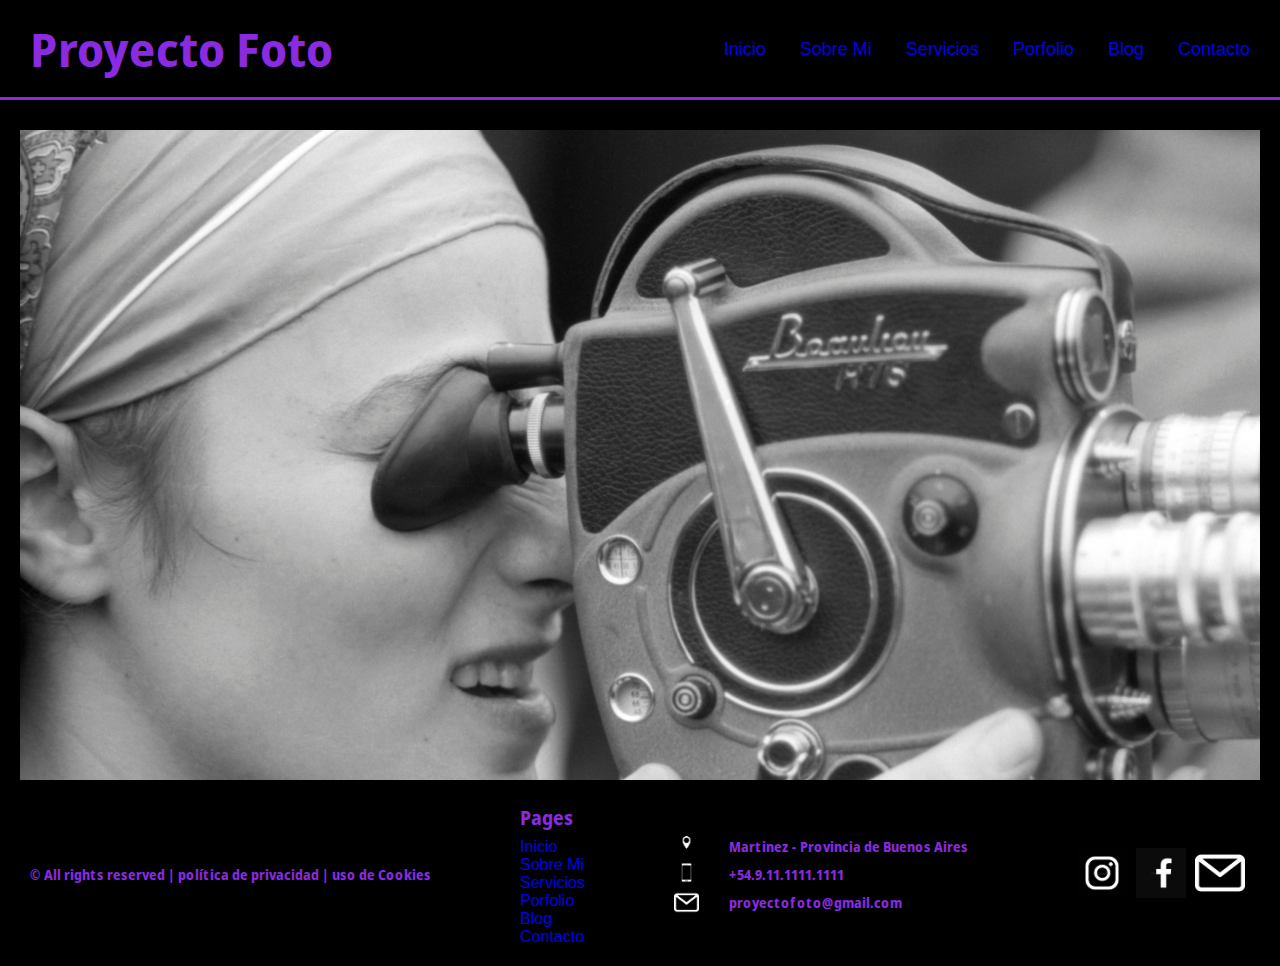
<file: index.html>
<!DOCTYPE html>
<html lang="en">
<head>
    <meta charset="UTF-8">
    <meta http-equiv="X-UA-Compatible" content="IE=edge">
    <meta name="viewport" content="width=device-width, initial-scale=1.0">
    <title>Proyecto Foto</title>
    <link rel="stylesheet" href="./assets/css/style.css">
</head>
<body class="contenedor">
    <header class="header"></header>
    <!--Menú de navegación-->
    <nav class="navbar">
        <h1 class="titulo">Proyecto Foto</h1>
        <ul>
            <li><a href="./index.html">Inicio</a></li>
            <li><a href="./pages/sobreMi.html">Sobre Mi</a></li>
            <li><a href="./pages/productos.html">Servicios</a></li>
            <li><a href="./pages/portfolio.html">Porfolio</a></li>
            <li><a href="./pages/blog.html">Blog</a></li>
            <li><a href="./pages/contacto.html">Contacto</a></li>
        </ul>
    </nav>
    <!--Fotos rotativas en página de Inicio-->
    <main class="main">
        <div class="fotoInicio">
            <img src="./assets/img/fotoHome.jpg" alt="mujerFoteando">
        </div>
    </main>
    <aside class="aside"></aside>
    <!--Pie de página-->
    <footer class="footer">
        <h5>© All rights reserved | política de privacidad | uso de Cookies</h5>
        <!--Menu de navegacion en pie de pagina-->
        <div class="navbarFooter">
            <h3>Pages</h3>
            <ul>
                <li><a href="./index.html">Inicio</a></li>
                <li><a href="./pages/sobreMi.html">Sobre Mi</a></li>
                <li><a href="./pages/productos.html">Servicios</a></li>
                <li><a href="./pages/portfolio.html">Porfolio</a></li>
                <li><a href="./pages/blog.html">Blog</a></li>
                <li><a href="./pages/contacto.html">Contacto</a></li>
            </ul>
        </div>
        <!--Logos de contacto en pie de pagina-->
        <div class="contactoFooter">
            <div class="contactoIconosFooter">
                <ul>
                    <li><img src="../assets/img/iconoVector.png" alt="" height="25px"></li>
                    <li><img src="../assets/img/iconoCelu.png" alt="" height="25px"></li>
                    <li><img src="../assets/img/logoGmail.png" alt="" height="25px"></li>
                </ul>
            </div>
            <!--Datos de contacto en pie de pagina-->
            <div class="contactoDatosFooter">
                <ul>
                    <li><h5>Martinez - Provincia de Buenos Aires</h5></li>
                    <li><h5>+54.9.11.1111.1111</h5></li>
                    <li><h5>proyectofoto@gmail.com</h5></li>
                </ul>
            </div>
        </div>
        <!--Logos Redes en pie de pagina-->
        <div class="logosRedes">
            <img src="./assets/img/logoIg.png" alt="logo Instagram" height="50px">
            <img src="./assets/img/logoFb.png" alt="logo Facebook" height="50px">
            <img src="./assets/img/logoGmail.png" alt="logo Gmail" height="50px">
        </div>
    </footer>
</body>
</html>
</file>
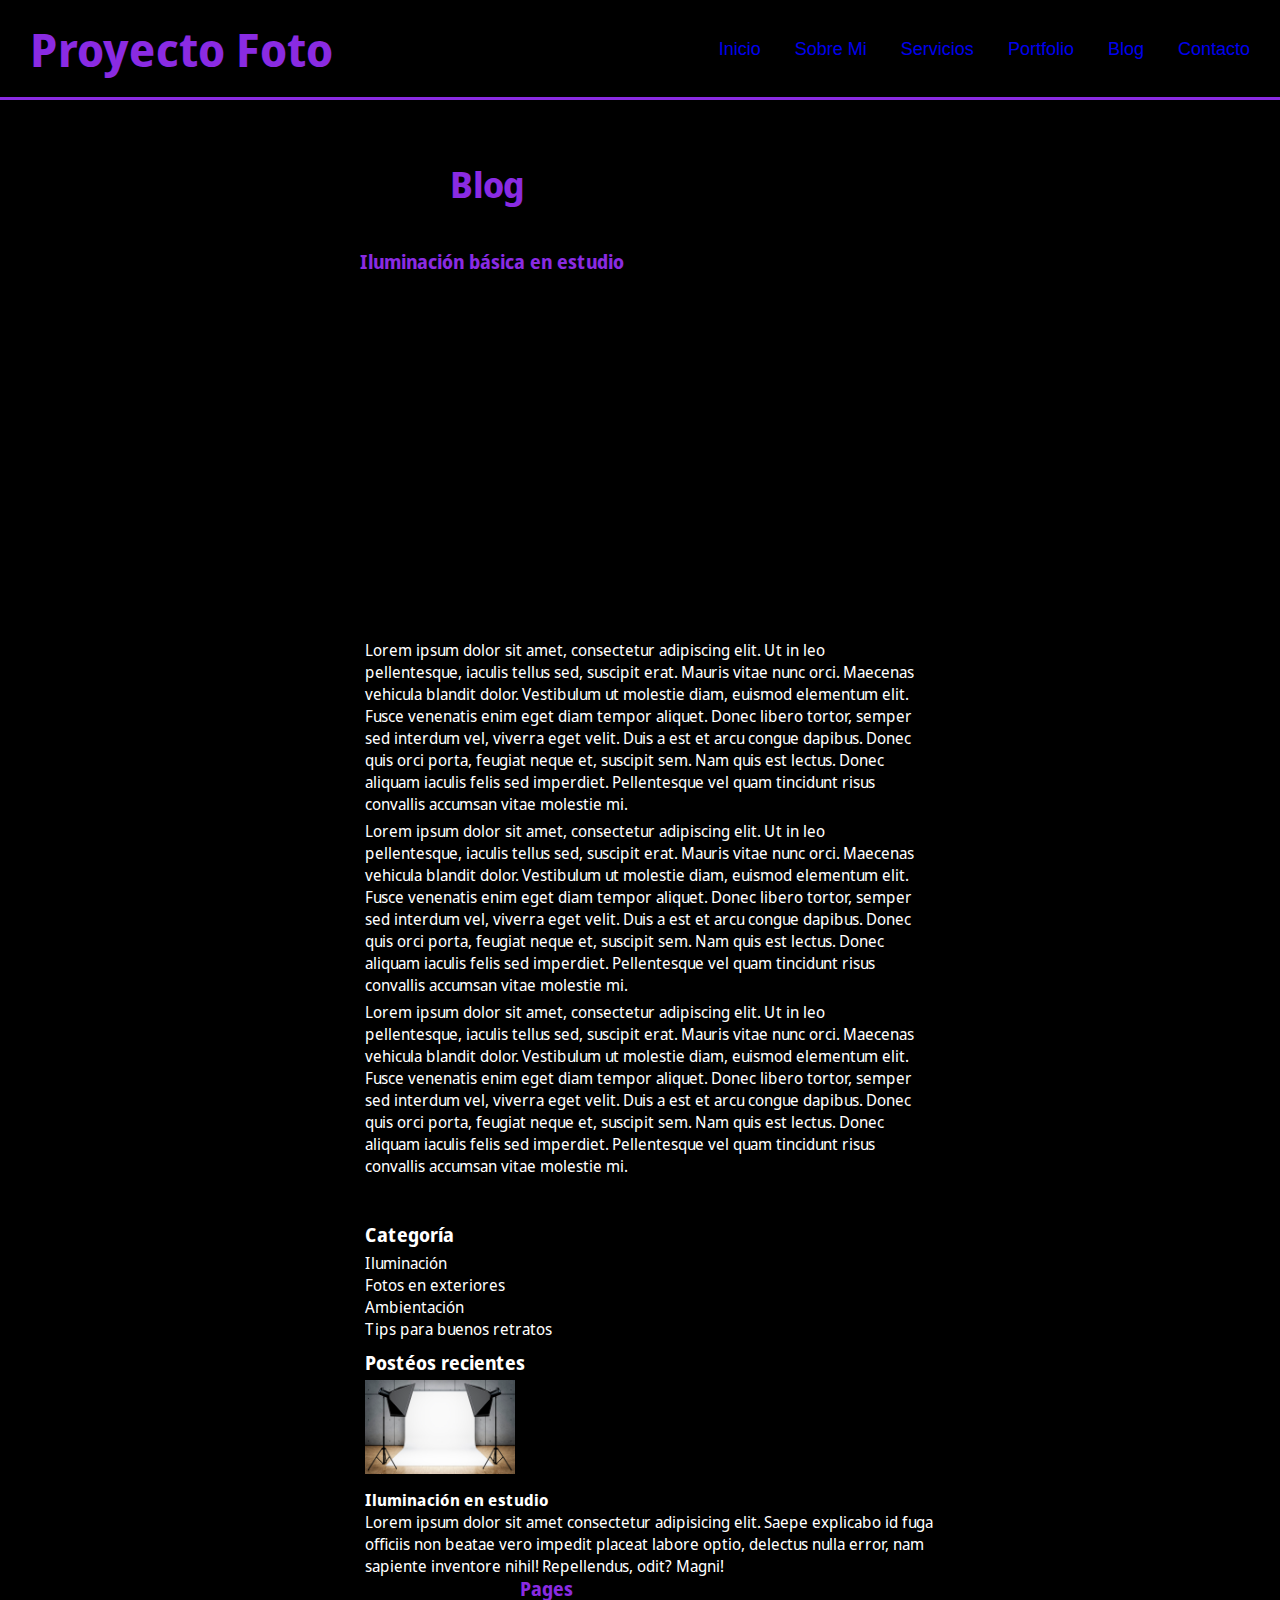
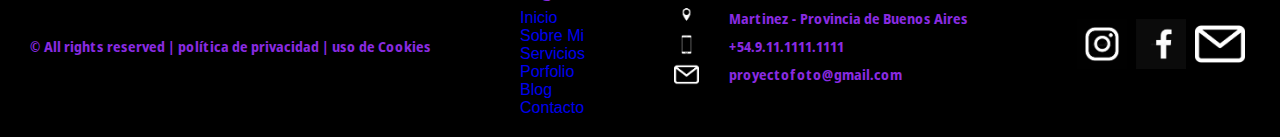
<file: pages/blog.html>
<!DOCTYPE html>
<html lang="en">
<head>
    <meta charset="UTF-8">
    <meta http-equiv="X-UA-Compatible" content="IE=edge">
    <meta name="viewport" content="width=device-width, initial-scale=1.0">
    <title>Proyecto Foto</title>
    <link rel="stylesheet" href="../assets/css/style.css">
</head>
<body class="contenedor">
    <header class="header"></header>
    <nav class="navbar">
        <h1 class="titulo">Proyecto Foto</h1>
        <ul>
            <li><a href="../index.html">Inicio</a></li>
            <li><a href="../pages/sobreMi.html">Sobre Mi</a></li>
            <li><a href="../pages/productos.html">Servicios</a></li>
            <li><a href="../pages/portfolio.html">Portfolio</a></li>
            <li><a href="../pages/blog.html">Blog</a></li>
            <li><a href="../pages/contacto.html">Contacto</a></li>
        </ul> 
    </nav>
    
    <div class="cajaMainAsideBlog">
        <main class="main">
            <h2>Blog</h2>
            <div class="contenedorVideoBlog">
                <h3>Iluminación básica en estudio</h3>
                <div class="contenedorIframeBlog">
                    <iframe width="560" height="315" src="https://www.youtube.com/embed/7QH21_86QNU" title="YouTube video player" frameborder="0" allow="accelerometer; autoplay; clipboard-write; encrypted-media; gyroscope; picture-in-picture" allowfullscreen></iframe>
                </div>
                <div class="contenedorParrafosBlog">
                    <p>
                        Lorem ipsum dolor sit amet, consectetur adipiscing elit. Ut in leo pellentesque, iaculis tellus sed, suscipit erat. Mauris vitae nunc orci. Maecenas vehicula blandit dolor. Vestibulum ut molestie diam, euismod elementum elit. Fusce venenatis enim eget diam tempor aliquet. Donec libero tortor, semper sed interdum vel, viverra eget velit. Duis a est et arcu congue dapibus. Donec quis orci porta, feugiat neque et, suscipit sem. Nam quis est lectus. Donec aliquam iaculis felis sed imperdiet. Pellentesque vel quam tincidunt risus convallis accumsan vitae molestie mi.
                    </p>
                    <p>
                        Lorem ipsum dolor sit amet, consectetur adipiscing elit. Ut in leo pellentesque, iaculis tellus sed, suscipit erat. Mauris vitae nunc orci. Maecenas vehicula blandit dolor. Vestibulum ut molestie diam, euismod elementum elit. Fusce venenatis enim eget diam tempor aliquet. Donec libero tortor, semper sed interdum vel, viverra eget velit. Duis a est et arcu congue dapibus. Donec quis orci porta, feugiat neque et, suscipit sem. Nam quis est lectus. Donec aliquam iaculis felis sed imperdiet. Pellentesque vel quam tincidunt risus convallis accumsan vitae molestie mi.
                    </p>
                    <p>
                        Lorem ipsum dolor sit amet, consectetur adipiscing elit. Ut in leo pellentesque, iaculis tellus sed, suscipit erat. Mauris vitae nunc orci. Maecenas vehicula blandit dolor. Vestibulum ut molestie diam, euismod elementum elit. Fusce venenatis enim eget diam tempor aliquet. Donec libero tortor, semper sed interdum vel, viverra eget velit. Duis a est et arcu congue dapibus. Donec quis orci porta, feugiat neque et, suscipit sem. Nam quis est lectus. Donec aliquam iaculis felis sed imperdiet. Pellentesque vel quam tincidunt risus convallis accumsan vitae molestie mi.
                    </p>
                </div>
            </div>
        </main>

        <aside class="aside">
            <div class="contenedorAsideBlog">
                <h3>Categoría</h3>
                <ul>
                    <li>Iluminación</li>
                    <li>Fotos en exteriores</li>
                    <li>Ambientación</li>
                    <li>Tips para buenos retratos</li>
                </ul>
                <h3>Postéos recientes</h3>
                <img src="../assets/img/iluminacionEstudio.jpg" alt="foto estudio">
                <h4>Iluminación en estudio</h4>
                <p>
                    Lorem ipsum dolor sit amet consectetur adipisicing elit. Saepe explicabo id fuga officiis non beatae vero impedit placeat labore optio, delectus nulla error, nam sapiente inventore nihil! Repellendus, odit? Magni!
                </p>
            </div>
        </aside>
    </div>
    <!--Pie de página-->
    <footer class="footer">
        <h5>© All rights reserved | política de privacidad | uso de Cookies</h5>
        <div class="navbarFooter">
            <h3>Pages</h3>
             <!--Menu de navegacion en pie de pagina-->
            <ul>
                <li><a href="../index.html">Inicio</a></li>
                <li><a href="../pages/sobreMi.html">Sobre Mi</a></li>
                <li><a href="../pages/productos.html">Servicios</a></li>
                <li><a href="../pages/portfolio.html">Porfolio</a></li>
                <li><a href="../pages/blog.html">Blog</a></li>
                <li><a href="../pages/contacto.html">Contacto</a></li>
            </ul>
        </div>
        <!--Logos de contacto en pie de pagina-->
        <div class="contactoFooter">
            <div class="contactoIconosFooter">
                <ul>
                    <li><img src="../assets/img/iconoVector.png" alt="" height="25px"></li>
                    <li><img src="../assets/img/iconoCelu.png" alt="" height="25px"></li>
                    <li><img src="../assets/img/logoGmail.png" alt="" height="25px"></li>
                </ul>
            </div>
            <!--Datos de contacto en pie de pagina-->
            <div class="contactoDatosFooter">
                <ul>
                    <li><h5>Martinez - Provincia de Buenos Aires</h5></li>
                    <li><h5>+54.9.11.1111.1111</h5></li>
                    <li><h5>proyectofoto@gmail.com</h5></li>
                </ul>
            </div>
        </div>
        <!--Logos Redes en pie de pagina-->
        <div class="logosRedes">
            <img src="../assets/img/logoIg.png" alt="logo Instagram" height="50px">
            <img src="../assets/img/logoFb.png" alt="logo Facebook" height="50px">
            <img src="../assets/img/logoGmail.png" alt="logo Gmail" height="50px">
        </div>
    </footer>
</body>
</html>
</file>
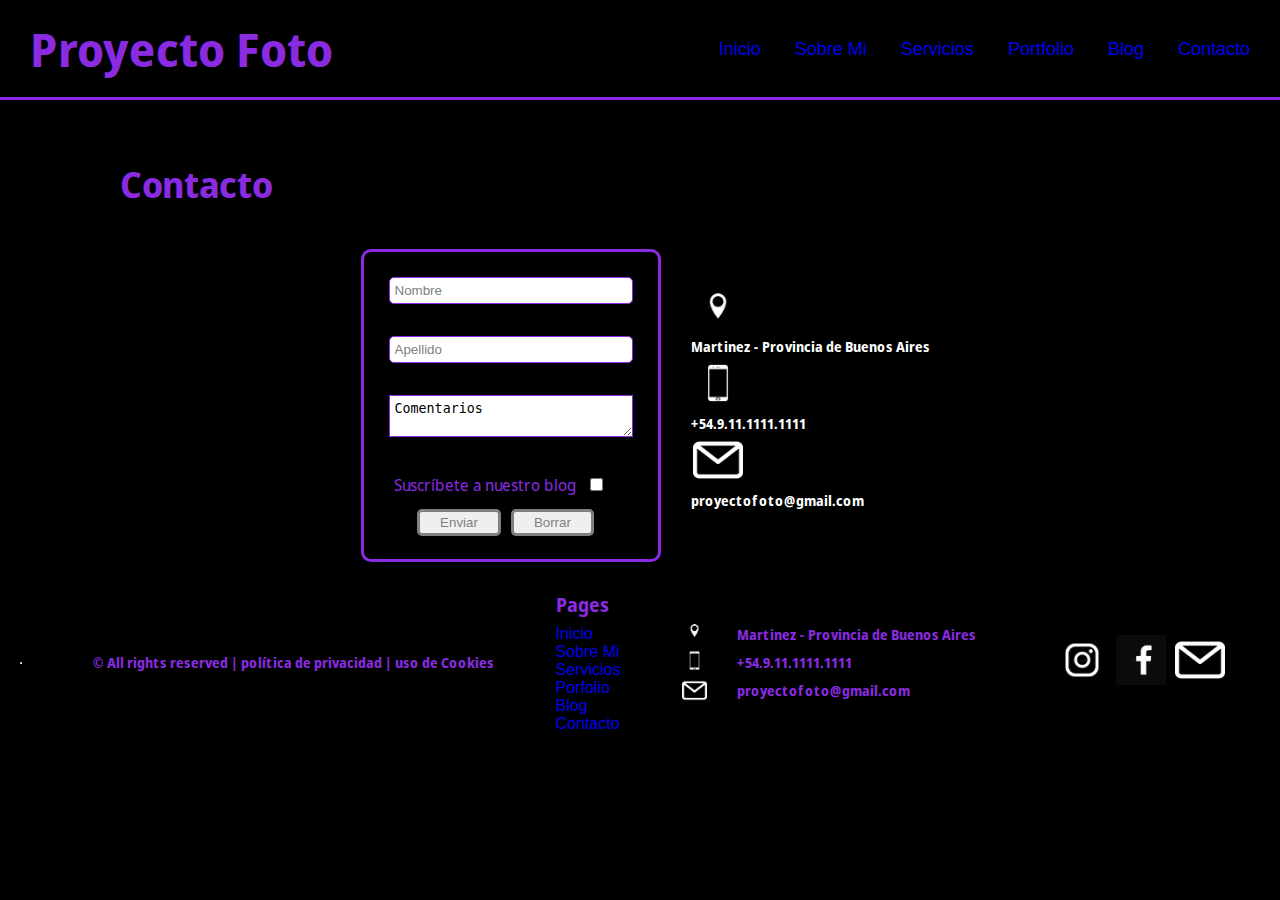
<file: pages/contacto.html>
<!DOCTYPE html>
<html lang="en">
<head>
    <meta charset="UTF-8">
    <meta http-equiv="X-UA-Compatible" content="IE=edge">
    <meta name="viewport" content="width=device-width, initial-scale=1.0">
    <title>Proyecto Foto</title>
    <link rel="stylesheet" href="../assets/css/style.css">
</head>
<body class="contenedor">
    <header class="header"></header>
    <!--Menú de navegación-->
    <nav class="navbar">
        <h1 class="titulo">Proyecto Foto</h1>
        <ul>
            <li><a href="../index.html">Inicio</a></li>
            <li><a href="../pages/sobreMi.html">Sobre Mi</a></li>
            <li><a href="../pages/productos.html">Servicios</a></li>
            <li><a href="../pages/portfolio.html">Portfolio</a></li>
            <li><a href="../pages/blog.html">Blog</a></li>
            <li><a href="../pages/contacto.html">Contacto</a></li>
        </ul>
    </nav>

    <main class="main">
         <!--Subtitulo Contacto-->
        <h2>Contacto</h2>
        <!--Contenedor de Formulario de contacto en "Contacto"-->
    <div class="contenedorFormContacto">
        <form class="formContacto">
            <input class="formContactoCasillero" type ="text" value="Nombre"><br>
            <input class="formContactoCasillero" type ="text" value="Apellido"><br>
            <textarea class="formContactoCasillero">Comentarios</textarea><br>
            <div class="formSuscribeBox"> 
                <p class="formContactoTexto">Suscríbete a nuestro blog</p>
                <input type="checkbox" name="Aceptar" value="1"/>
            </div>
            <!--Botones formulario de contacto-->
            <div class="formContactoBtn">
                <input type ="submit" value="Enviar">
                <input type="reset" value="Borrar"><br>
            </div>            
        </form>
        <!--Iconos y datos de contacto-->
        <div class="formContactoIconos">
            <ul>
                <li><img src="../assets/img/iconoVector.png" alt="" height="50px"></li>
                    <h5>Martinez - Provincia de Buenos Aires</h5>
                <li><img src="../assets/img/iconoCelu.png" alt="" height="50px"></li>
                    <h5>+54.9.11.1111.1111</h5>
                <li><img src="../assets/img/logoGmail.png" alt="" height="50px"></li>
                    <h5>proyectofoto@gmail.com</h5>
            </ul>
        </div>
        
    </div>
    <!--Pie de pagina-->
    <footer class="footer">
        <hr><h5>© All rights reserved | política de privacidad | uso de Cookies</h5>
        <!--Menu de Navegacion en pie de pagina-->
        <div class="navbarFooter">
            <h3>Pages</h3>
            <ul>
                <li><a href="../index.html">Inicio</a></li>
                <li><a href="../pages/sobreMi.html">Sobre Mi</a></li>
                <li><a href="../pages/productos.html">Servicios</a></li>
                <li><a href="../pages/portfolio.html">Porfolio</a></li>
                <li><a href="../pages/blog.html">Blog</a></li>
                <li><a href="../pages/contacto.html">Contacto</a></li>
            </ul>
        </div>
        <!--Logos de contacto en pie de pagina-->
        <div class="contactoFooter">
            <div class="contactoIconosFooter">
                <ul>
                    <li><img src="../assets/img/iconoVector.png" alt="" height="25px"></li>
                    <li><img src="../assets/img/iconoCelu.png" alt="" height="25px"></li>
                    <li><img src="../assets/img/logoGmail.png" alt="" height="25px"></li>
                </ul>
            </div>
            <!--Datos de contacto en pie de pagina-->
            <div class="contactoDatosFooter">
                <ul>
                    <li><h5>Martinez - Provincia de Buenos Aires</h5></li>
                    <li><h5>+54.9.11.1111.1111</h5></li>
                    <li><h5>proyectofoto@gmail.com</h5></li>
                </ul>
            </div>
        </div>
        <!--Logos Redes en pie de pagina-->
        <div class="logosRedes">
            <img src="../assets/img/logoIg.png" alt="logo Instagram" height="50px">
            <img src="../assets/img/logoFb.png" alt="logo Facebook" height="50px">
            <img src="../assets/img/logoGmail.png" alt="logo Gmail" height="50px">
        </div>
    </footer>
    </main>
    <aside></aside>
    <footer></footer>
</file>
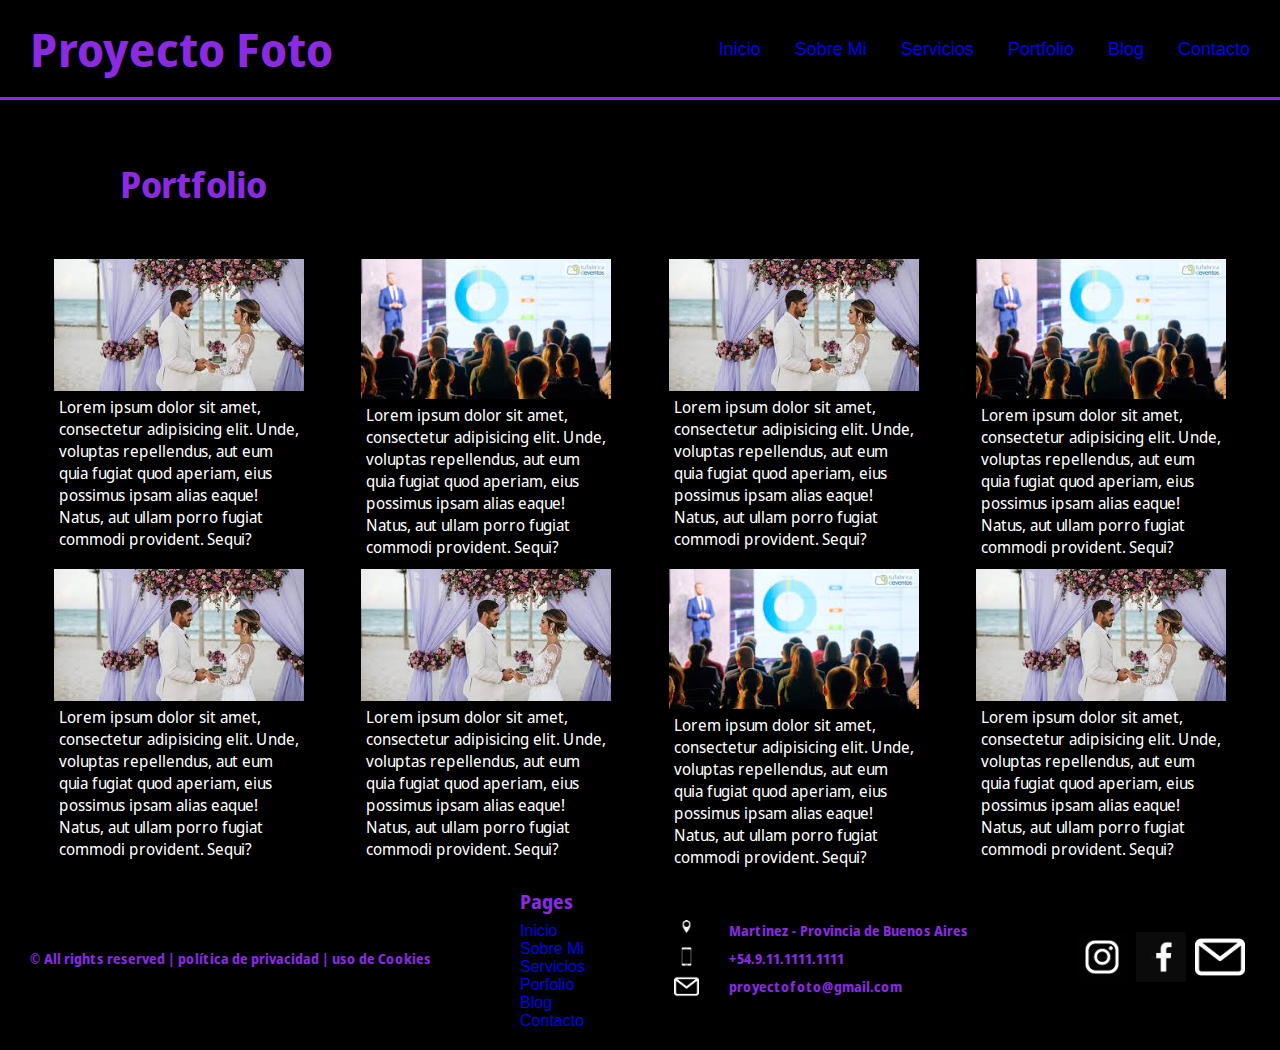
<file: pages/portfolio.html>
<!DOCTYPE html>
<html lang="en">
<head>
    <meta charset="UTF-8">
    <meta http-equiv="X-UA-Compatible" content="IE=edge">
    <meta name="viewport" content="width=device-width, initial-scale=1.0">
    <title>Proyecto Foto</title>
    <link rel="stylesheet" href="../assets/css/style.css">
</head>
<body class="contenedor">
    <header class="header"></header>
    <!--Menu de Navegacion-->
    <nav class="navbar">
        <h1 class="titulo">Proyecto Foto</h1>
        <ul>
            <li><a href="../index.html">Inicio</a></li>
            <li><a href="../pages/sobreMi.html">Sobre Mi</a></li>
            <li><a href="../pages/productos.html">Servicios</a></li>
            <li><a href="../pages/portfolio.html">Portfolio</a></li>
            <li><a href="../pages/blog.html">Blog</a></li>
            <li><a href="../pages/contacto.html">Contacto</a></li>
        </ul> 
    </nav>
    
    <main class="main">
        <h2>Portfolio</h2>
        <div class="cajaPortfolio">
            <div class="cajaPortfolioAlbum">
                <img src="../assets/img/boda1.jpg" alt="">
                <p>Lorem ipsum dolor sit amet, consectetur adipisicing elit. Unde, voluptas repellendus, aut eum quia fugiat quod aperiam, eius possimus ipsam alias eaque! Natus, aut ullam porro fugiat commodi provident. Sequi?</p>
            </div>
            <div class="cajaPortfolioAlbum">
                <img src="../assets/img/eventoCorp1.jpeg" alt="">
                <p>Lorem ipsum dolor sit amet, consectetur adipisicing elit. Unde, voluptas repellendus, aut eum quia fugiat quod aperiam, eius possimus ipsam alias eaque! Natus, aut ullam porro fugiat commodi provident. Sequi?</p>
            </div>
            <div class="cajaPortfolioAlbum">
                <img src="../assets/img/boda1.jpg" alt="">
                <p>Lorem ipsum dolor sit amet, consectetur adipisicing elit. Unde, voluptas repellendus, aut eum quia fugiat quod aperiam, eius possimus ipsam alias eaque! Natus, aut ullam porro fugiat commodi provident. Sequi?</p>
            </div>
            <div class="cajaPortfolioAlbum">
                <img src="../assets/img/eventoCorp1.jpeg" alt="">
                <p>Lorem ipsum dolor sit amet, consectetur adipisicing elit. Unde, voluptas repellendus, aut eum quia fugiat quod aperiam, eius possimus ipsam alias eaque! Natus, aut ullam porro fugiat commodi provident. Sequi?</p>
            </div>
            <div class="cajaPortfolioAlbum">
                <img src="../assets/img/boda1.jpg" alt="">
                <p>Lorem ipsum dolor sit amet, consectetur adipisicing elit. Unde, voluptas repellendus, aut eum quia fugiat quod aperiam, eius possimus ipsam alias eaque! Natus, aut ullam porro fugiat commodi provident. Sequi?</p>
            </div>
            <div class="cajaPortfolioAlbum">
                <img src="../assets/img/boda1.jpg" alt="">
                <p>Lorem ipsum dolor sit amet, consectetur adipisicing elit. Unde, voluptas repellendus, aut eum quia fugiat quod aperiam, eius possimus ipsam alias eaque! Natus, aut ullam porro fugiat commodi provident. Sequi?</p>
            </div>
            <div class="cajaPortfolioAlbum">
                <img src="../assets/img/eventoCorp1.jpeg" alt="">
                <p>Lorem ipsum dolor sit amet, consectetur adipisicing elit. Unde, voluptas repellendus, aut eum quia fugiat quod aperiam, eius possimus ipsam alias eaque! Natus, aut ullam porro fugiat commodi provident. Sequi?</p>
            </div>
            <div class="cajaPortfolioAlbum">
                <img src="../assets/img/boda1.jpg" alt="">
                <p>Lorem ipsum dolor sit amet, consectetur adipisicing elit. Unde, voluptas repellendus, aut eum quia fugiat quod aperiam, eius possimus ipsam alias eaque! Natus, aut ullam porro fugiat commodi provident. Sequi?</p>
            </div>
        </div>
    </main>
    <aside class="aside"></aside>
    <!--Pie de página-->
    <footer class="footer">
        <h5>© All rights reserved | política de privacidad | uso de Cookies</h5>
        <!--Menu de navegacion en pie de pagina-->
        <div class="navbarFooter">
            <h3>Pages</h3>
            <ul>
                <li><a href="../index.html">Inicio</a></li>
                <li><a href="../pages/sobreMi.html">Sobre Mi</a></li>
                <li><a href="../pages/productos.html">Servicios</a></li>
                <li><a href="../pages/portfolio.html">Porfolio</a></li>
                <li><a href="../pages/blog.html">Blog</a></li>
                <li><a href="../pages/contacto.html">Contacto</a></li>
            </ul>
        </div>
        <!--Logos de contacto en pie de pagina-->
        <div class="contactoFooter">
            <div class="contactoIconosFooter">
                <ul>
                    <li><img src="../assets/img/iconoVector.png" alt="" height="25px"></li>
                    <li><img src="../assets/img/iconoCelu.png" alt="" height="25px"></li>
                    <li><img src="../assets/img/logoGmail.png" alt="" height="25px"></li>
                </ul>
            </div>
            <!--Datos de contacto en pie de pagina-->
            <div class="contactoDatosFooter">
                <ul>
                    <li><h5>Martinez - Provincia de Buenos Aires</h5></li>
                    <li><h5>+54.9.11.1111.1111</h5></li>
                    <li><h5>proyectofoto@gmail.com</h5></li>
                </ul>
            </div>
        </div>
        <!--Logos Redes en pie de pagina-->
        <div class="logosRedes">
            <img src="../assets/img/logoIg.png" alt="logo Instagram" height="50px">
            <img src="../assets/img/logoFb.png" alt="logo Facebook" height="50px">
            <img src="../assets/img/logoGmail.png" alt="logo Gmail" height="50px">
        </div>
    </footer>
</body>
</html>
</file>
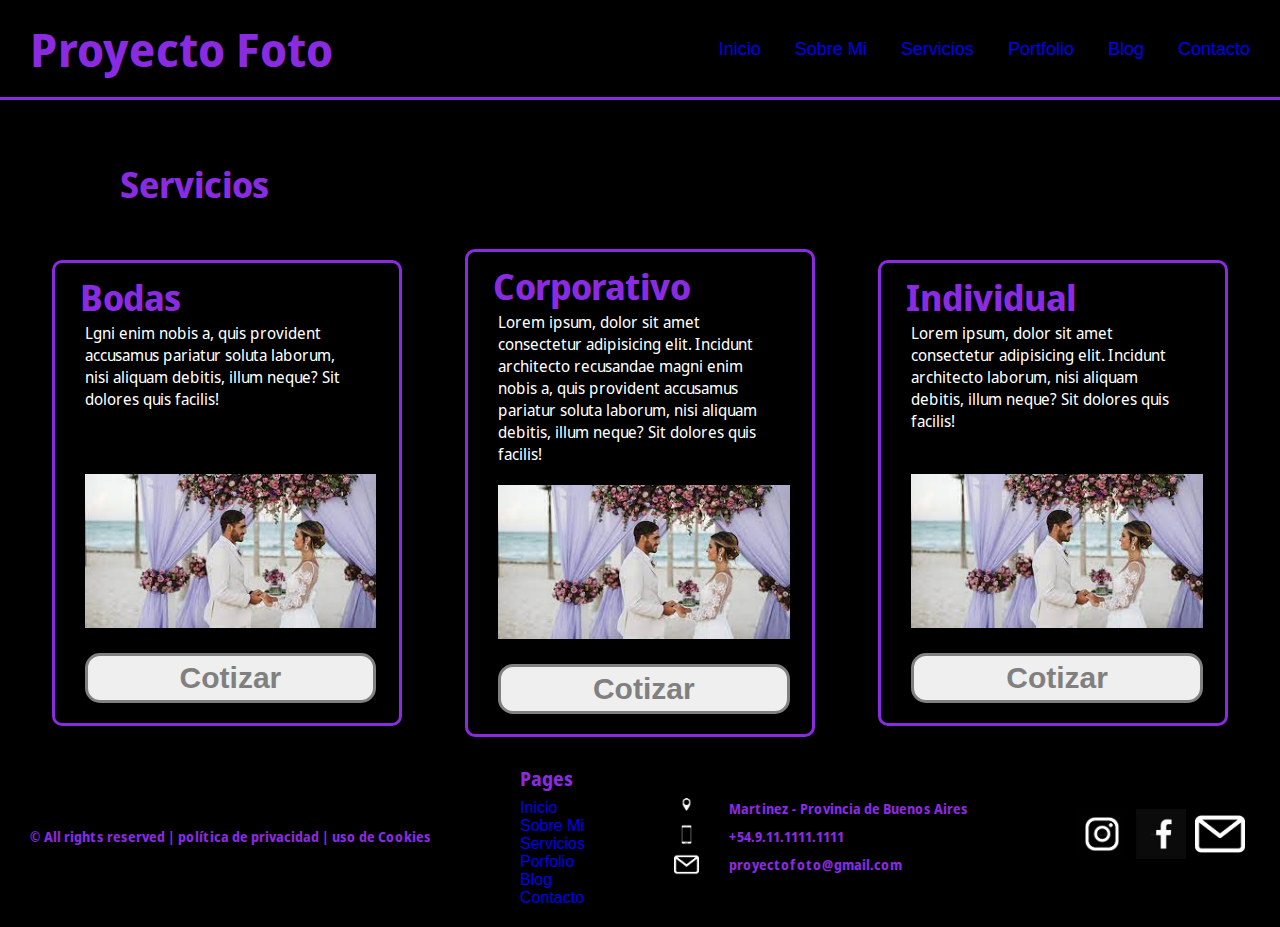
<file: pages/productos.html>
<!DOCTYPE html>
<html lang="en">
<head>
    <meta charset="UTF-8">
    <meta http-equiv="X-UA-Compatible" content="IE=edge">
    <meta name="viewport" content="width=device-width, initial-scale=1.0">
    <title>Proyecto Foto</title>
    <link rel="stylesheet" href="../assets/css/style.css">
</head>
<body class="contenedor">
    <header class="header"></header>
    <!--Menú de navegación-->
    <nav class="navbar">
        <h1 class="titulo">Proyecto Foto</h1>
        <ul>
            <li><a href="../index.html">Inicio</a></li>
            <li><a href="../pages/sobreMi.html">Sobre Mi</a></li>
            <li><a href="../pages/productos.html">Servicios</a></li>
            <li><a href="../pages/portfolio.html">Portfolio</a></li>
            <li><a href="../pages/blog.html">Blog</a></li>
            <li><a href="../pages/contacto.html">Contacto</a></li>
        </ul>
    </nav>
    

    <main class="main">
        <!--Subtitulo Servicios-->
        <h2>Servicios</h2>
            <!--Contenedor de Tarjetas en Servicios-->
            <div class="contenedorTarjeta">
                <!--Tarjeta Bodas-->
                <div class="tarjeta">
                    <h3 class="tarjetaTitulo">Bodas</h3>
                    <p class="tarjetaParrafo">Lgni enim nobis a, quis provident accusamus pariatur soluta laborum, nisi aliquam debitis, illum neque? Sit dolores quis facilis!</p>
                    <img class="tarjetaImg" src="../assets/img/boda1.jpg" alt="boda">
                <!--Boton Tarjeta Cotizar-->
                    <button class="btn">Cotizar</button>
                </div>
                <!--Tarjeta Cosporativo-->
                <div class="tarjeta">
                    <h3 class="tarjetaTitulo">Corporativo</h3>
                    <p class="tarjetaParrafo">Lorem ipsum, dolor sit amet consectetur adipisicing elit. Incidunt architecto recusandae magni enim nobis a, quis provident accusamus pariatur soluta laborum, nisi aliquam debitis, illum neque? Sit dolores quis facilis!</p>
                    <img class="tarjetaImg" src="../assets/img/boda1.jpg" alt="boda">
                <!--Boton Tarjeta Corporativo-->
                    <button class="btn">Cotizar</button>
                </div>
                <!--Tarjeta Individual-->
                    <div class="tarjeta">
                    <h3 class="tarjetaTitulo">Individual</h3>
                    <p class="tarjetaParrafo">Lorem ipsum, dolor sit amet consectetur adipisicing elit. Incidunt architecto laborum, nisi aliquam debitis, illum neque? Sit dolores quis facilis!
                    </p>
                    <img class="tarjetaImg" src="../assets/img/boda1.jpg" alt="boda">
                <!--Boton Tarjeta Individual-->
                    <button class="btn">Cotizar</button>
                </div>
            </div>
    </main>
    <aside class="aside"></aside>
    <footer class="footer">
        <!--Pie de pagina-->
        <h5>© All rights reserved | política de privacidad | uso de Cookies</h5>
        <!--Menu de navegacion en pie de pagina-->
        <div class="navbarFooter">
            <h3>Pages</h3>
            <ul>
                <li><a href="../index.html">Inicio</a></li>
                <li><a href="../pages/sobreMi.html">Sobre Mi</a></li>
                <li><a href="../pages/productos.html">Servicios</a></li>
                <li><a href="../pages/portfolio.html">Porfolio</a></li>
                <li><a href="../pages/blog.html">Blog</a></li>
                <li><a href="../pages/contacto.html">Contacto</a></li>
            </ul>
        </div>
        <!--Logos de contacto en pie de pagina-->
        <div class="contactoFooter">
            <div class="contactoIconosFooter">
                <ul>
                    <li><img src="../assets/img/iconoVector.png" alt="" height="25px"></li>
                    <li><img src="../assets/img/iconoCelu.png" alt="" height="25px"></li>
                    <li><img src="../assets/img/logoGmail.png" alt="" height="25px"></li>
                </ul>
            </div>
            <!--Datos de contacto en pie de pagina-->
            <div class="contactoDatosFooter">
                <ul>
                    <li><h5>Martinez - Provincia de Buenos Aires</h5></li>
                    <li><h5>+54.9.11.1111.1111</h5></li>
                    <li><h5>proyectofoto@gmail.com</h5></li>
                </ul>
            </div>
        </div>
        <!--Logos Redes en pie de pagina-->
        <div class="logosRedes">
            <img src="../assets/img/logoIg.png" alt="logo Instagram" height="50px">
            <img src="../assets/img/logoFb.png" alt="logo Facebook" height="50px">
            <img src="../assets/img/logoGmail.png" alt="logo Gmail" height="50px">
        </div>
    </footer>
</body>
</html>
</file>
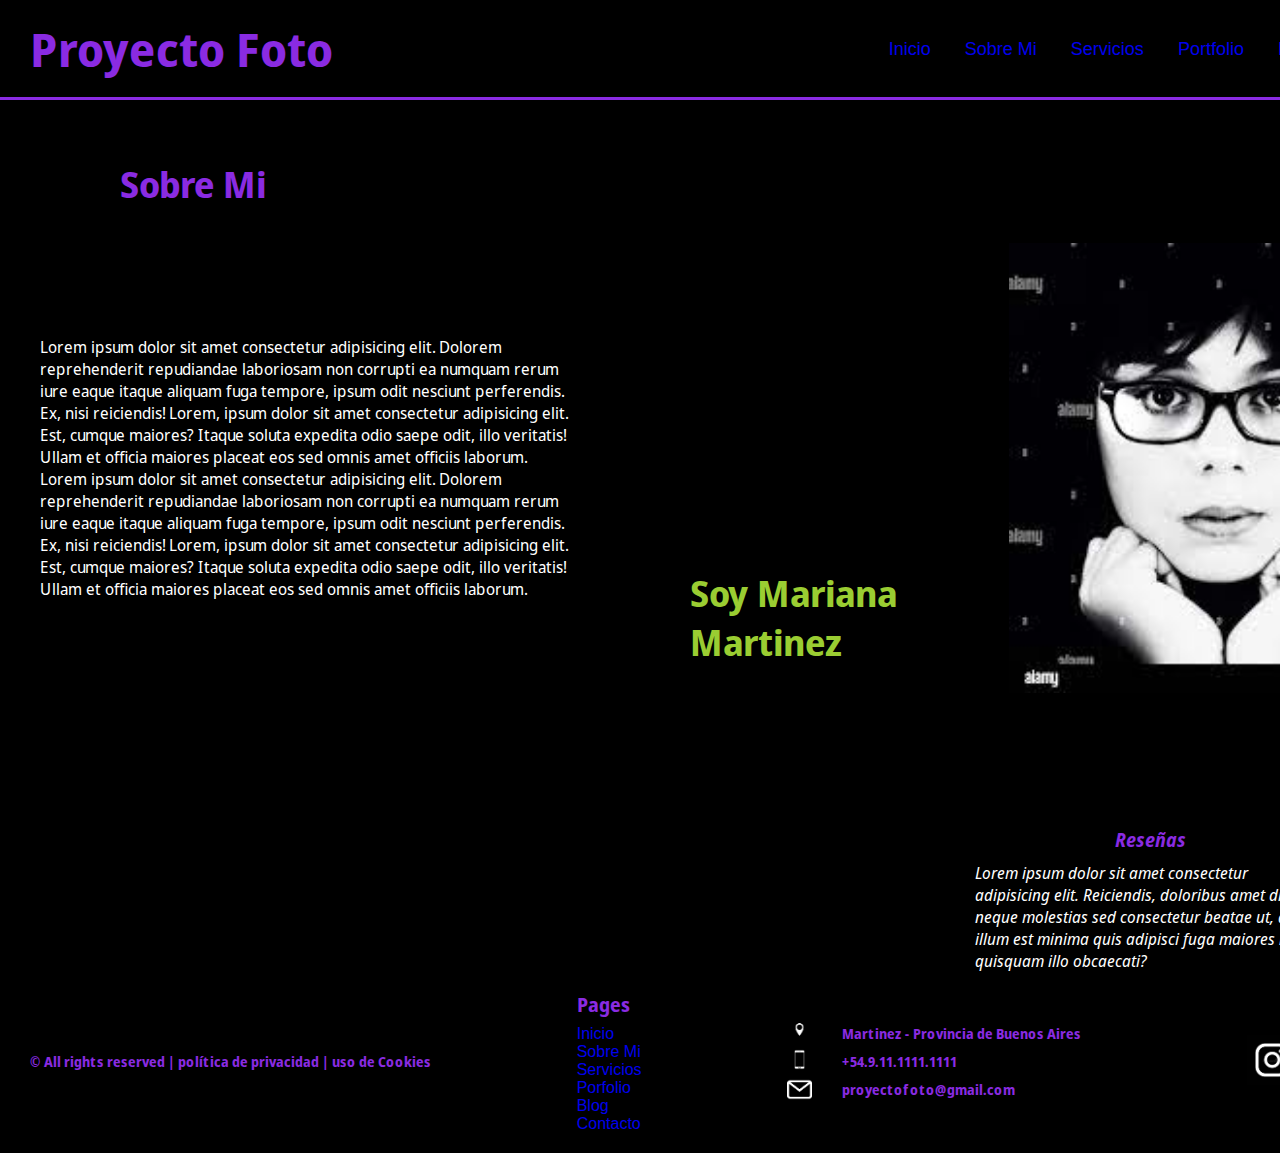
<file: pages/sobreMi.html>
<!DOCTYPE html>
<html lang="en">
<head>
    <meta charset="UTF-8">
    <meta http-equiv="X-UA-Compatible" content="IE=edge">
    <meta name="viewport" content="width=device-width, initial-scale=1.0">
    <title>Proyecto Foto</title>
    <link rel="stylesheet" href="../assets/css/style.css">
</head>
<body class="contenedor">
    <header class="header"></header>
    <!--Menu de Navegacion-->
    <nav class="navbar">
        <h1 class="titulo">Proyecto Foto</h1>
        <ul>
            <li><a href="../index.html">Inicio</a></li>
            <li><a href="../pages/sobreMi.html">Sobre Mi</a></li>
            <li><a href="../pages/productos.html">Servicios</a></li>
            <li><a href="../pages/portfolio.html">Portfolio</a></li>
            <li><a href="../pages/blog.html">Blog</a></li>
            <li><a href="../pages/contacto.html">Contacto</a></li>
        </ul> 
    </nav>
    
    <main class="main">
        <!--Subtitulo Sobre Mi-->
        <h2>Sobre Mi</h2>
        <!--Contenedor Sobre Mi. Contiene párrafos, titulo y foto-->
        <div class="contenedorSobreMi">
            <p>Lorem ipsum dolor sit amet consectetur adipisicing elit. Dolorem reprehenderit repudiandae laboriosam non corrupti ea numquam rerum iure eaque itaque aliquam fuga tempore, ipsum odit nesciunt perferendis. Ex, nisi reiciendis! Lorem, ipsum dolor sit amet consectetur adipisicing elit. Est, cumque maiores? Itaque soluta expedita odio saepe odit, illo veritatis! Ullam et officia maiores placeat eos sed omnis amet officiis laborum.
            Lorem ipsum dolor sit amet consectetur adipisicing elit. Dolorem reprehenderit repudiandae laboriosam non corrupti ea numquam rerum iure eaque itaque aliquam fuga tempore, ipsum odit nesciunt perferendis. Ex, nisi reiciendis! Lorem, ipsum dolor sit amet consectetur adipisicing elit. Est, cumque maiores? Itaque soluta expedita odio saepe odit, illo veritatis! Ullam et officia maiores placeat eos sed omnis amet officiis laborum.
            </p>
            <h2>Soy Mariana Martinez</h2>
            <img src="../assets/img/retratoSobreMi.jpg" alt="foto retrato">
        </div>
    </main>
    <!--Reseñas de Google con estrellas-->
    <section class="section">
        <h3>Reseñas</h3>
        <p>Lorem ipsum dolor sit amet consectetur adipisicing elit. Reiciendis, doloribus amet dicta neque molestias sed consectetur beatae ut, alias illum est minima quis adipisci fuga maiores nobis quisquam illo obcaecati?</p>
    </section>
    <aside class="aside"></aside>
    <footer class="footer">
        <!--Pie de página-->
        <h5>© All rights reserved | política de privacidad | uso de Cookies</h5>
        <div class="navbarFooter">
            <h3>Pages</h3>
            <!--Menu de navegacion en pie de pagina-->
            <ul>
                <li><a href="../index.html">Inicio</a></li>
                <li><a href="../pages/sobreMi.html">Sobre Mi</a></li>
                <li><a href="../pages/productos.html">Servicios</a></li>
                <li><a href="../pages/portfolio.html">Porfolio</a></li>
                <li><a href="../pages/blog.html">Blog</a></li>
                <li><a href="../pages/contacto.html">Contacto</a></li>
            </ul>
        </div>
        <!--Logos de contacto en pie de pagina-->
        <div class="contactoFooter">
            <div class="contactoIconosFooter">
                <ul>
                    <li><img src="../assets/img/iconoVector.png" alt="" height="25px"></li>
                    <li><img src="../assets/img/iconoCelu.png" alt="" height="25px"></li>
                    <li><img src="../assets/img/logoGmail.png" alt="" height="25px"></li>
                </ul>
            </div>
            <!--Datos de contacto en pie de pagina-->
            <div class="contactoDatosFooter">
                <ul>
                    <li><h5>Martinez - Provincia de Buenos Aires</h5></li>
                    <li><h5>+54.9.11.1111.1111</h5></li>
                    <li><h5>proyectofoto@gmail.com</h5></li>
                </ul>
            </div>
        </div>
        <!--Logos Redes en pie de pagina-->
        <div class="logosRedes">
            <img src="../assets/img/logoIg.png" alt="logo Instagram" height="50px">
            <img src="../assets/img/logoFb.png" alt="logo Facebook" height="50px">
            <img src="../assets/img/logoGmail.png" alt="logo Gmail" height="50px">
        </div>
    </footer>
</body>
</html>
</file>
<file: assets/css/style.css>
@import url('https://fonts.googleapis.com/css2?family=Noto+Sans+Display:wght@100&display=swap');

body{
    font-family: 'Noto Sans Display', sans-serif;
}

*{
    margin: 0;
    padding: 0;
    box-sizing: border-box;
}
/* Barra de navegacion de inicio y Footer*/

.contenedor{
    display: grid;
    grid-template-columns: repeat(3,1fr);
    grid-template-rows: 100px auto auto 100px;
    grid-template-areas: "navbar    navbar  navbar"
                         "main      main    main"
                         "section   section section"
                         "footer    footer  footer";
    gap:10px;

}
/*Barra de navebgación en Desktop*/
.navbar{
    grid-area: navbar;
    display: flex;
    justify-content: space-between;
    width: 100%;
    height: 100px;
    background-color: black;
    position:sticky;
    top: 0;
    border-bottom: 3px solid blueviolet;
    align-items: center;
    z-index:10;
    
}

/*Menú de navegación dentro del Navbar*/
.navbar ul li{
    display: inline-block;
    margin-right: 20px;
    padding-right: 10px;
    color: blueviolet;
    font-size: 18px;
    font-family: 'Lucida Sans', 'Lucida Sans Regular',  sans-serif;
    
}

.navbar ul li a{
    text-decoration: none;
}
/*Contiene el menú de navegación en el footer. Se usa otra tipografía para que sea legible*/
.navbarFooter{
    padding: 20px 20px;
    font-family: 'Lucida Sans', 'Lucida Sans Regular',  sans-serif;

}

.navbarFooter h3{
    font-family: 'Noto Sans Display', sans-serif;
    padding-bottom: 8px;
}

.navbarFooter li{
    list-style:none;
    
}

.navbarFooter ul li a{
    text-decoration: none;
}

.main{
    grid-area: main;
    color: white;
    padding: 20px;

}
/*Contiene todo lo que está en el pié de página*/
footer{
    grid-area: footer;
    display: flex;
    background-color: black;
    justify-content:space-between;
    align-items: center;
    color: blueviolet;
}

footer h5{
    padding-left: 30PX;
    
}

.contactoFooter{
    display: flex;
    align-items: center;
}

.contactoIconosFooter li{
    list-style:none;
    align-items: center;
    margin-right: 0px;
}

.contactoDatosFooter li{
    list-style: none;
    margin: 10px;
    margin-left:0px;
}

/* Títulos*/
/*Título principal "Proyecto Foto*/
.titulo{ 
    color: blueviolet;
    font-size: 46px;
    text-align: center;
    padding-left: 30px;
    background-color: black;
}

/*Títulos páginas "Sobre Mi", "Servicios", "Blog", "Contacto", "Portfolio"*/
h2{
    color: blueviolet;
    font-size: 36px;
    margin: 30px;
    padding: 30px;
    background-color: black;
    margin: 0%;
    padding-left: 100px;
}

/*Foto en página de Inicio*/
.fotoInicio{
    contain: content;
}

/* Logos Ig, FB, email*/
.logosRedes{
    padding: 30px
}

.logosRedes Img{
    margin: 0px 5px 0px 0px;
}

/*Propiedades del body. Para unificar un fondo negro*/
body{
    background-color: black;
}
.cajaPortfolio{
    display: flex;
    flex-wrap: wrap;
    margin: 5px;
    justify-content: space-around;

}

.cajaPortfolioAlbum{
    justify-content: center;
    width: 90%;
    height: 300px;
    padding: 10px;
    margin: 5px;

}
.cajaPortfolioAlbum p{
    width: 300px;
    padding: 0px 5px 0px 5px;
}


/*Tarjetas en página de "Servicios"*/
/*Contiene las 3 tarjetas: título, IMG, texto y botón*/
.contenedorTarjeta{
    display: flex;
    flex-direction: column;
    background-color: black;
    align-items: center;
}

/*Las propiedades de las tarjetas*/
.tarjeta{
    width: 350px;
    margin: 10px;
    border-width: 3px;
    border-color: blueviolet;
    border-style: solid;
    border-radius: 10px;
    background-color: black;
    color: white;
    padding: 10px;
    
}

/*Título de las tarjetas*/
.tarjetaTitulo{
    font-size: 36px;
    margin-left: 15px;
    color: blueviolet;
}

/*Párrafo dentro de las tarjetas*/
.tarjetaParrafo{
    padding: 0px 10px 0px 10px;
    min-height: 132px;
    width: 90%;
    margin-left: 10px;
}

/*Imagen dentro de las tarjetas*/
.tarjetaImg{
    margin: 20px;
    width: 90%;
        
}

/*Propiedades de los botones dentro de tarjetas (Servicios)*/
.btn{
    border-radius: 15px;
    margin-left: 20px;
    padding: 3px 75px 3px;
    border-width: 3px;
    border-style: solid;
    border-color: grey;
    color: gray;
    width: 90%;    
    font-weight: 800;
    font-size: 30px;
    margin-bottom: 10px;
    height: 50px;
}

/*Contiene el formulario de contacto en "Contacto"*/
.formContacto{
    display: flex;
    flex-direction: column;
    background-color: black;
    width: 300px;
    padding:20px;
    border-radius: 10px;
    border-width: 3px;
    border-color: blueviolet;
    border-style: solid;
    margin: 10px;
}

/*"Suscríbete a nuestro Blog"*/
.formContactoTexto{
    color: blueviolet;
    margin: 10px;
    display: inline-block;
}

/*Input de: "Nombre", "Apellido", "Comentarios"*/
.formContactoCasillero{
    margin: 5px;
    padding: 5px;
    border-width: 1px;
    border-color: blueviolet;
    border-style: solid;
}

/*Botones: "Enviar" y "Borrar" dentro del formulario de Contacto.*/
.formContactoBtn{
    display: flex;
    justify-content:center;
    padding: 3px;
    background-color: black;
    color: white;
    
}
/*Texto "Enviar" y "Borrar" en los botones de form de Contacto.*/
.formContactoBtn input{
    margin: 0px 10px 0px 0px;
    padding: 3px 20px;
}

/*Contiene el Fromulario de COntacto + Iconos y Datos de Contacto que están al lado*/
.contenedorFormContacto{
    display: flex;
    flex-direction: column;
    justify-content: center;
    background-color: black;
    
}


/*Propiedades de botón "Enviar" y "Borrar" en Contacto*/
input{
    border-width: 3px;
    border-style: solid;
    border-color: grey;
    color: gray;
    border-radius: 5px;  
}

/*Contiene los íconos al lado de Form de Contacto*/
.formContactoIconos{
    color: white;
    margin-left: 20px;
    padding-top: 40px;
}

/*Lista con los datos (h5) que acompañan los íconos al lado de Form Contacto*/
.formContactoIconos li{
    list-style: none;
    margin: 2px;
    
}

/*Contiene párrafos descripción "Sobre Mi" + "Soy Mariana Martinez" + IMG*/
.contenedorSobreMi{
    display: flex;
    flex-direction: column;
    color: white;
    align-items: center;
    
}

/*Contiene la IMG en "Sobre Mi"*/
.contenedorSobreMi img{
    width: auto;
    max-width: 600px;
    
}

/*Párrafo descriptivo "Sobre Mi*/
.contenedorSobreMi p{
    margin: 10px;
    width: 400px;

}

/*"Soy Mariana Martínez"*/
.contenedorSobreMi h2{
    color: yellowgreen;
}

/*Texto donde irían las reseñas extraídas de Google*/
.section{
    grid-area: section;
    display: flex;
    flex-direction: column;
    align-items: center;
    width: 400px;
    color: white;
    margin-left: 10px;
    margin-bottom: 20px;
    font-style: italic;
    margin: 100px;
}
/*título "Reseñas" en "Sobre Mi"*/
.section h3{
    padding-bottom: 10px;
    color: blueviolet;
}
.section p{
    width: 350px;
}

/*Contiene el iFrame de Youtube + párrafos a continuación*/
.contenedorVideoBlog{
    display: flex;
    flex-direction: column;
    flex-wrap: wrap;
}
/*Título del video del Blog*/
.contenedorVideoBlog h3{
    color: blueviolet;
    margin: 10px;
    
}

/*Contiene los párrafos del Blog y marca sus propiedades*/
.contenedorParrafosBlog{
    color: white;
    margin: 10px;
}

/*Propiedades de los párrafos del Blog*/
.contenedorParrafosBlog p{
    margin: 5px;
}

/*Contiene solo al iFrame del Blog*/
.contenedorIframeBlog{
    margin: 10px;
}

/*Contiene todo lo que está sobre el lateral derecho de la pantall en "Blog"a*/
.contenedorAsideBlog{
    color: white;
    margin-left: 35px;
    
}

/*Imagen de "Postéos Recientes" dentro del Aside*/
.contenedorAsideBlog img{
    width: 150px;
    margin: 0px 0px 10px;
}

/*Títulos principales dentro del aside ("Categoría" y "Postéos ecientes"*/
.contenedorAsideBlog h3{
    margin: 10px 0px 5px;
    
}

/*Listado dentro de "Categoría" en el aside*/
.contenedorAsideBlog li{
    list-style: none;
}

/*Contiene al "Main" y al "Aside" dentro de una caja. Esto permite ubicarlos en cada lado usando "space between"*/
.cajaMainAsideBlog{
    display: flex;
    flex-direction: column;
}
/*Vista en celulares chicos hasta 576px*/
@media(min-width:576px){
    /*Grids*/
    .contenedor{
        grid-template-rows: 100px auto auto 100px;
        grid-template-areas: "navbar    navbar  navbar"
                             "main      main    main"
                             "section   section section"
                             "footer    footer  footer";
        gap:10px;      
    }
    /*Contenedor de todos los álbumes de fotos y textos descriptivos en "Portfolio"*/
    .cajaPortfolio{
        display: flex;
        flex-wrap: wrap;
        margin: 5px;

    }

    /*Cada álbum individualmente con su texto descriptivo*/
    .cajaPortfolioAlbum{
        justify-content: center;
        width: 90%;
        height: 300px;
        padding: 10px;
        margin: 5px;

    }

    /*Desdcripciones de los álbums*/
    .cajaPortfolioAlbum p{
        width: 300px;
        padding: 0px 5px 0px 5px;
    }
}

@media(min-width:768px){
    .contenedor{
        grid-template-rows: 100px auto auto 100px;
        grid-template-areas: "navbar    navbar  navbar"
                             "main      main    main"
                             "section   section section"
                             "footer    footer  footer";
        gap:10px;      
    }

    .cajaPortfolioAlbum{
        width: 45%;
        
    }
    /*Contiene las 3 tarjetas en "Servicios"*/
    .contenedorTarjeta{
        flex-direction: row;
        flex-wrap: wrap;
        justify-content: space-around;
        
        
    }
    .contenedorFormContacto{
        display: flex;
        flex-direction: row;
        justify-content: center;
        background-color: black;
        
    }
    

}

@media(min-width:992px){
    .contenedor{
        grid-template-rows: 100px auto auto 100px;
        grid-template-areas: "navbar    navbar  navbar"
                             "main      main    main"
                             "section   section section"
                             "footer    footer  footer";
        gap:10px;      
    }
    
    .cajaPortfolioAlbum{
        width: auto;
    }
    

    .cajaPortfolioAlbum p{
        width: 250px;
        padding: 0px 5px 0px 5px;
    }
    .cajaPortfolioAlbum img{
        width: 250px;
        
    }
    .contenedorTarjeta{
        flex-direction: row;
        flex-wrap: wrap;
        justify-content: space-around;  
    }

    .tarjeta:hover{
        transition: all 1s;
        transform: scale(1.2);
    }

    /*Contiene párrafos descripción "Sobre Mi" + "Soy Mariana Martinez" + IMG*/
    .contenedorSobreMi{
        display: flex;
        flex-direction: row;
        color: white;
        align-items: center;
    }

    /*Contiene la IMG en "Sobre Mi"*/
    .contenedorSobreMi img{
        height: 450px;
        
    
    }

/*Párrafo descriptivo "Sobre Mi*/
    .contenedorSobreMi p{
        width: auto;
        max-width: 550px;
        padding: 10px;
    }

/*"Soy Mariana Martínez"*/
    .contenedorSobreMi h2{
        color: yellowgreen;
        margin-top: 300px;
    }

/*Texto donde irían las reseñas extraídas de Google*/
    .section{
        grid-area: section;
        width: 400px;
        color: white;
        margin-left: 30px;
        margin-bottom: 30px;
        font-style: italic;
        margin-left: 950px;
        
    }
/*título "Reseñas" en "Sobre Mi"*/
    .section h3{
        padding-bottom: 10px;
        color: blueviolet;

    }
}
</file>
